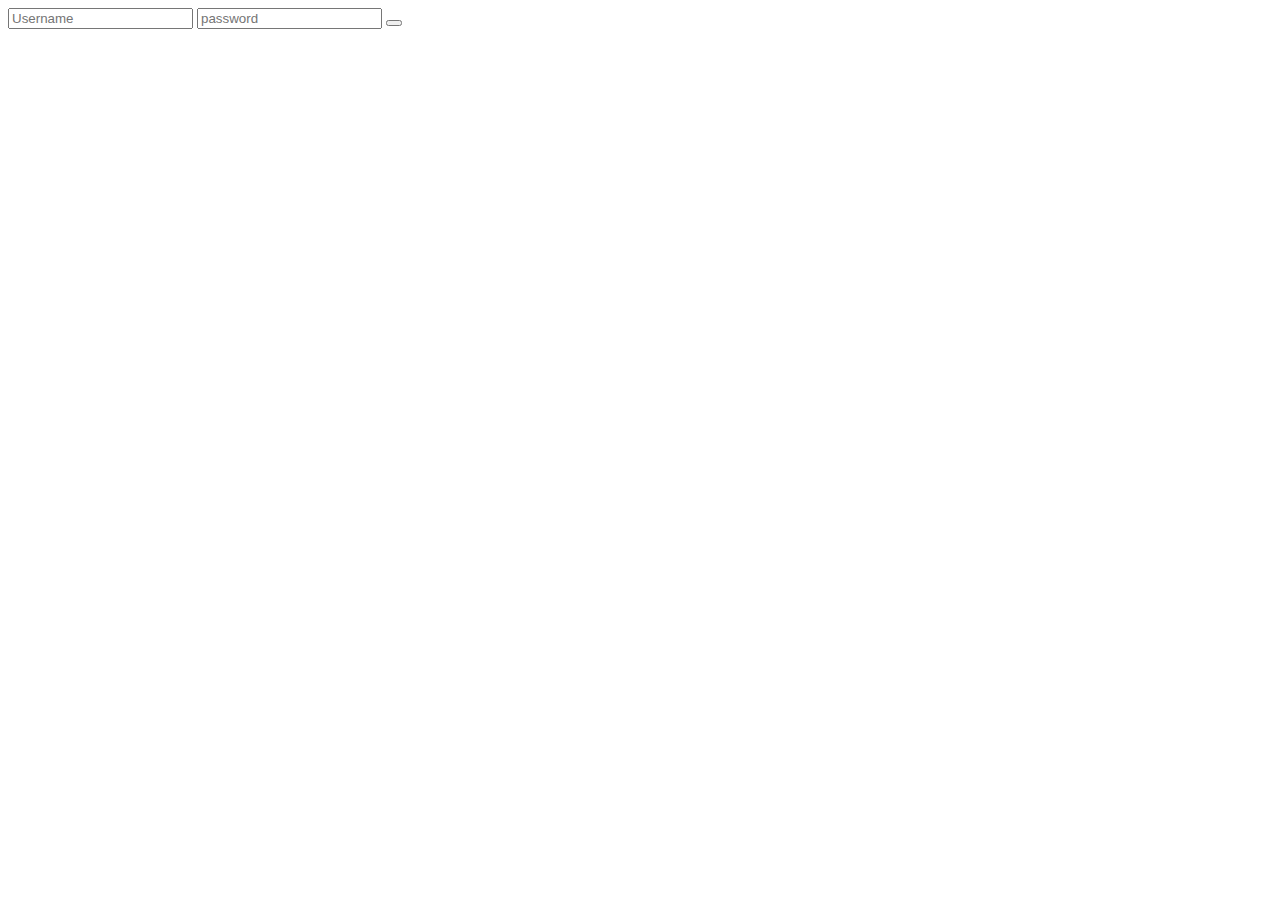
<file: 26 Oct HW/index.html>
<!DOCTYPE html>
<html lang="en">
<head>
    <meta charset="UTF-8">
    <meta http-equiv="X-UA-Compatible" content="IE=edge">
    <meta name="viewport" content="width=device-width, initial-scale=1.0">
    <title>Document</title>
</head>
<body>

    <main>
        <div id="container">

        <input id="username" type="username" placeholder="Username">
        <input id="password" type="password"placeholder="password">
        <button onclick="doesItMatch()" id="submit" placeholder ="Submit"></button>
    </div>
    </main> 
    

    <script src="./main.js"></script>
</body>
</html>
</file>
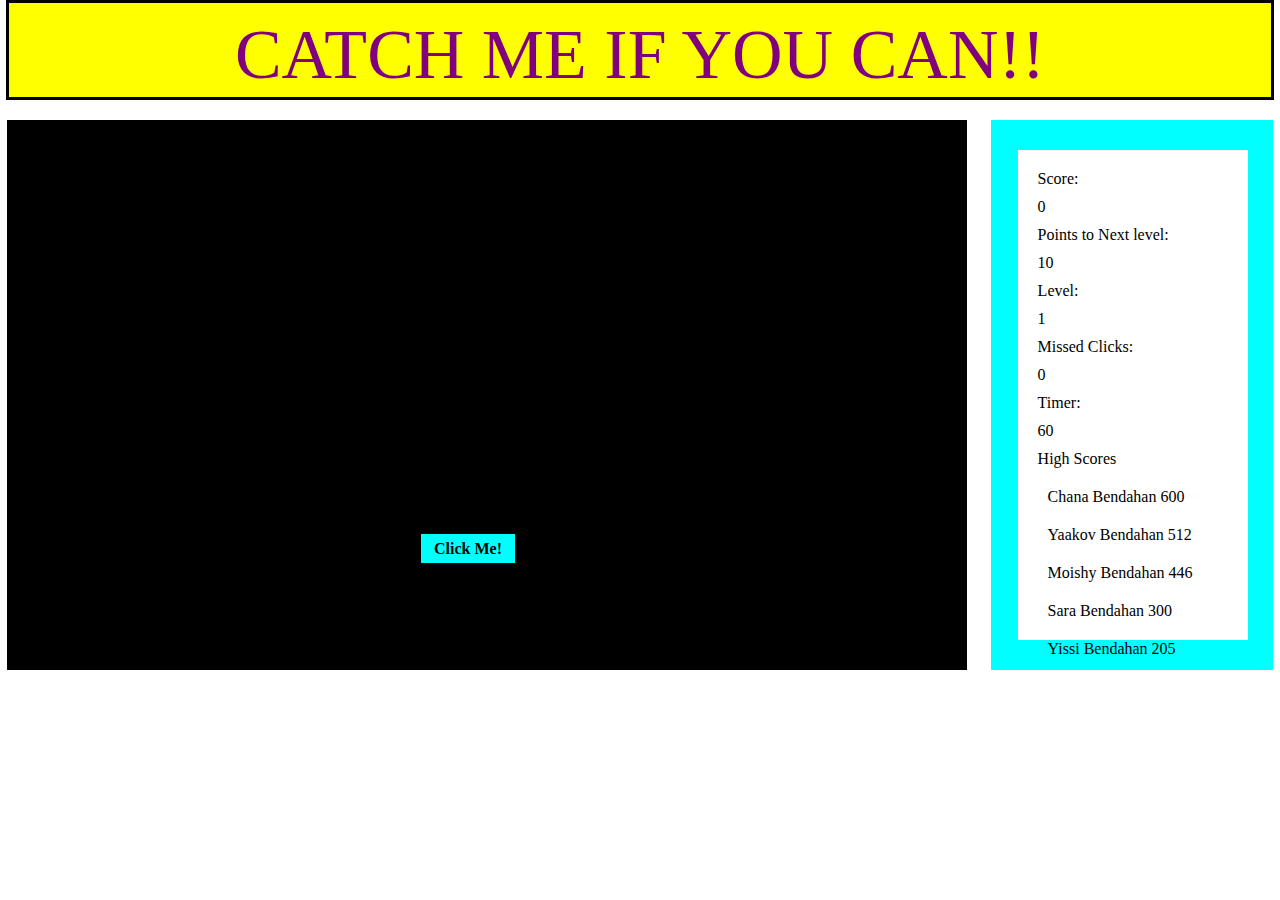
<file: Catch me project/index.html>
<!DOCTYPE html>
<html lang="en">
<head>
    <meta charset="UTF-8">
    <meta http-equiv="X-UA-Compatible" content="IE=edge">
    <meta name="viewport" content="width=device-width, initial-scale=1.0">
    <link rel="stylesheet" href="./style.css">
    <title>Document</title>
</head>
<body>
    
<main>
    
</main>




    <script src="./script.js"></script>
</body>
</html>
</file>
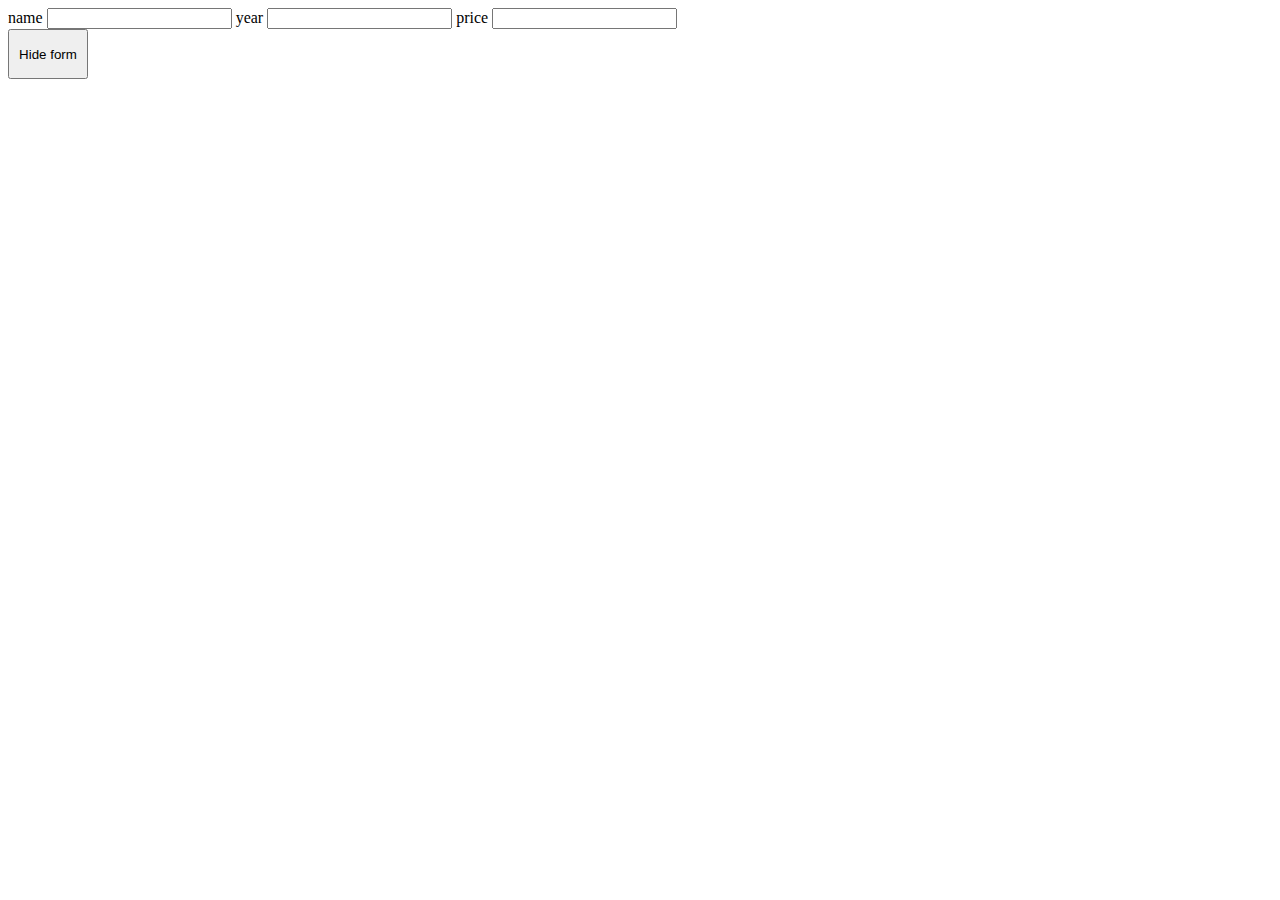
<file: Ex 10/index.html>
<!DOCTYPE html>
<html lang="en">
<head>
    <meta charset="UTF-8">
    <meta http-equiv="X-UA-Compatible" content="IE=edge">
    <meta name="viewport" content="width=device-width, initial-scale=1.0">
    <title>Document</title>
</head>
<body>

    <main>

        <form id="form">
       <label class="label" for="name">name</label>
       <input id ="name"type="car name">
       <label class="label"for="year">year</label>
       <input id = "year"type="text">
       <label class="label"for="price">price</label>
       <input id ="price"type="text">

    </form>
    




        <div id="button">
            <button style="width:80px ; height: 50px">
            Hide form</button>
                    </div>
        


    </main>
    

    

    <script src="./main.js"></script>
</body>
</html>
</file>
<file: Catch me project/style.css>
*{
    margin: 0;
    box-sizing: border-box;
    padding: 0;
}

main{
   display: flex;
   align-content: center;
   justify-content: center;
}
section{
    display: flex;
    align-content: center;
    justify-content: center;

}

.title{
    width: 99vw;
    height: 100px;
    background-color: yellow;
    color: purple;
    align-content: center;
    justify-content: center;
    font-size: 70px;
    padding: 12px;
    border: solid black;
    text-align: center;

}

.gameContainer{
    width:75vw;
    height:550px;
    background-color: black;
    margin-top: 120px;
    margin-bottom: 20px;
    position: absolute;
    left:7px;
    display: flex;

}

#catchMe{
    width: 100px;
    height:35px;
    background-color: aqua;
    font-weight: bold;
    display: flex;
    justify-content: center;
    align-items: center;
    text-align: center;
    border: black solid;

}

.panelContainer{
    width:22vw;
    height:550px;
    position: absolute;
    right:7px;
    margin-top: 120px;
    margin-bottom: 20px;
    display: grid;
    background-color: aqua;
    display: flex;


}

.panel{
    width: 18vw;
    height: 490px;
    background-color: white;
    display: grid;
    grid-template-columns: repeat(1, 1fr);
    grid-template-rows: repeat(16,1fr);
   position: absolute;
   right: 25px;
   bottom: 30px;
   padding: 20px;
   gap:10px;

    
}


.hsdivs{
 
    padding: 10px;
    /* position: relative;  */


  } 

  .hsdivs {
    position: relative;
  

  }
  
  .hsdivs[title]:hover::after {
    content: attr(title);
    position: absolute;
    top: -30%;
    left: 70%;
    background-color: rgb(25, 179, 158);
    border-radius: 25px;
    
  }

  .spinning{
    animation:spin linear 2s infinite;
    /* animation-duration: 2s; */
  }
  @keyframes spin{
    from {transform:rotate(0deg);}
    to{transform:rotate(360deg);}
  }
  #catchMe{
    position:absolute;
  }

  /* .spinning2{
    animation:spin 1.75s linear infinite;
  }
  .spinning3{
    animation:spin 1.5s linear infinite;
  }
  .spinning4{
    animation:spin 1.25s linear infinite;
  }
  .spinning5{
    animation:spin 1.s linear infinite;
  } */
  .hide{
    display: none;
  }
 .p:hover +.hide{
  display: block;
width: fit-content;
  border: black;
  border-radius: 50px;
  position: absolute;
  right:-30px;
  top:-10px;
  font-size: small;
  background-color: aqua;
 }
</file>
